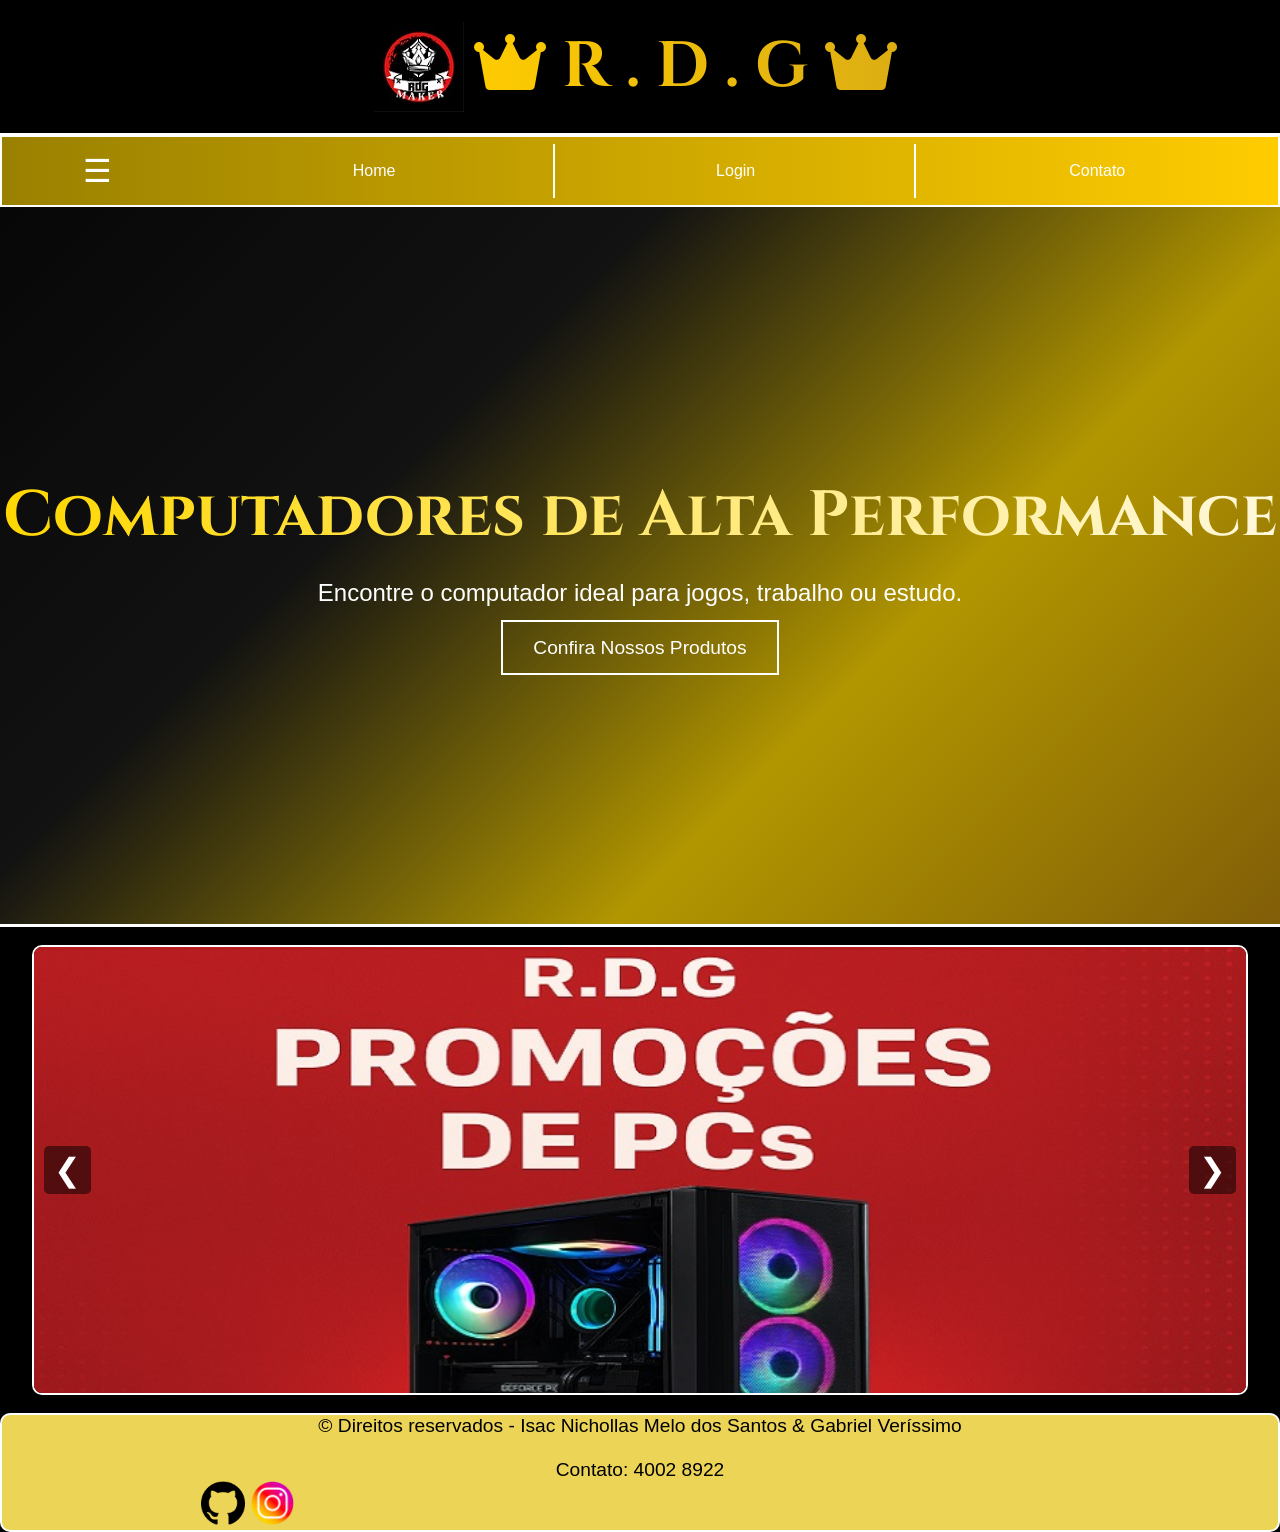
<file: index.html>
<!DOCTYPE html>
<html lang="pt-br">

<head>
    <meta charset="UTF-8">
    <meta name="viewport" content="width=device-width, initial-scale=1.0">
    <title>R.D.G</title>
    <link rel="stylesheet" href="css/estilo.css">
    <link rel="stylesheet" href="https://cdnjs.cloudflare.com/ajax/libs/font-awesome/6.0.0/css/all.min.css">
    <link rel="shortcut icon" href="imagens/club.jpg" type="image/x-icon">
    <link href="https://fonts.googleapis.com/css2?family=Cinzel:wght@400;700&display=swap" rel="stylesheet">
</head>

<body>
    <div id="container">

        <!-- TOPO -->
        <div id="topo">
            <img src="imagens/club.jpg" alt>
            <h1><i class="fas fa-crown"></i> R . D . G <i class="fas fa-crown"></i></h1>
        </div>

        <!-- MENU PRINCIPAL -->
        <div id="menu">

            <!-- Esse link não leva a lugar nenhum, só serve para o JS pegar o botão e abrir o menu -->
            <a href="javascript:void(0);" id="menu-toggle">☰</a>

            <div class="menu-links">
                <a href="#">Home</a>
                <a href="pages/login.html">Login</a>
                <a href="#direitos">Contato</a>
            </div>
        </div>

        <!-- MENU LATERAL -->
        <div id="menu-lateral">

            <!-- Mesmo esquema: esse botão não vai para lugar nenhum, só serve para o JS fechar o menu -->
            <a href="javascript:void(0);" id="close-btn">×</a>

            <a href="#">Home</a>
            <a href="pages/produtos.html">Produtos</a>
            <a href="#direitos">Contato</a>
        </div>

        <!-- BANNER -->
        <section id="banner">
            <div class="banner-content">
                <h1>Computadores de Alta Performance</h1>
                <p>Encontre o computador ideal para jogos, trabalho ou estudo.</p>
                <a href="pages/produtos.html" class="btn-banner">Confira Nossos Produtos</a>
            </div>
        </section>
    </div>

    <main>
        <div id="ftrans">
            <div class="slides">
                <img src="imagens/file_000000001890720e9374ab65b354742d.jpg" alt>
                <img src="imagens/file_00000000cdbc71f5bb22218f8a89fe6c.jpg" alt>
                <img src="imagens/file_00000000f84471f580b337058ec8b56f.jpg" alt>
            </div>

            <!-- Botões -->
            <button class="prev">&#10094;</button>
            <button class="next">&#10095;</button>
        </div>

        <!--
        <div id="venda">
            <img src="imagens/images.jpg" alt="" class="pc">
            <img src="imagens/o-laptop-está-quebrado-em-pedaços-tela-rachada-teclado-resíduos-de-eletro-computador-antigo-isolado-fundo-branco-computadores-217069352.jpg" alt="" class="pc">
        </div>
        -->
    </main>

    <!-- Esse script chama o arquivo JS onde está todo o código que faz o menu e o slide funcionarem -->
    <script src="js/script.js"></script>

    <footer>
        <div id="direitos">
            <p>&#169 Direitos reservados - Isac Nichollas Melo dos Santos & Gabriel Veríssimo</p> <br>
            <p>Contato: 4002 8922</p>
            <div id="redesocial">
                <a href="https://github.com/"><img src="imagens/25231.png" alt="" width="5%"></a>
                <a href="#"><img src="imagens/instagram.png" alt="" width="5%"></a>
            </div>
        </div>
    </footer>
</body>

</html>
</file>
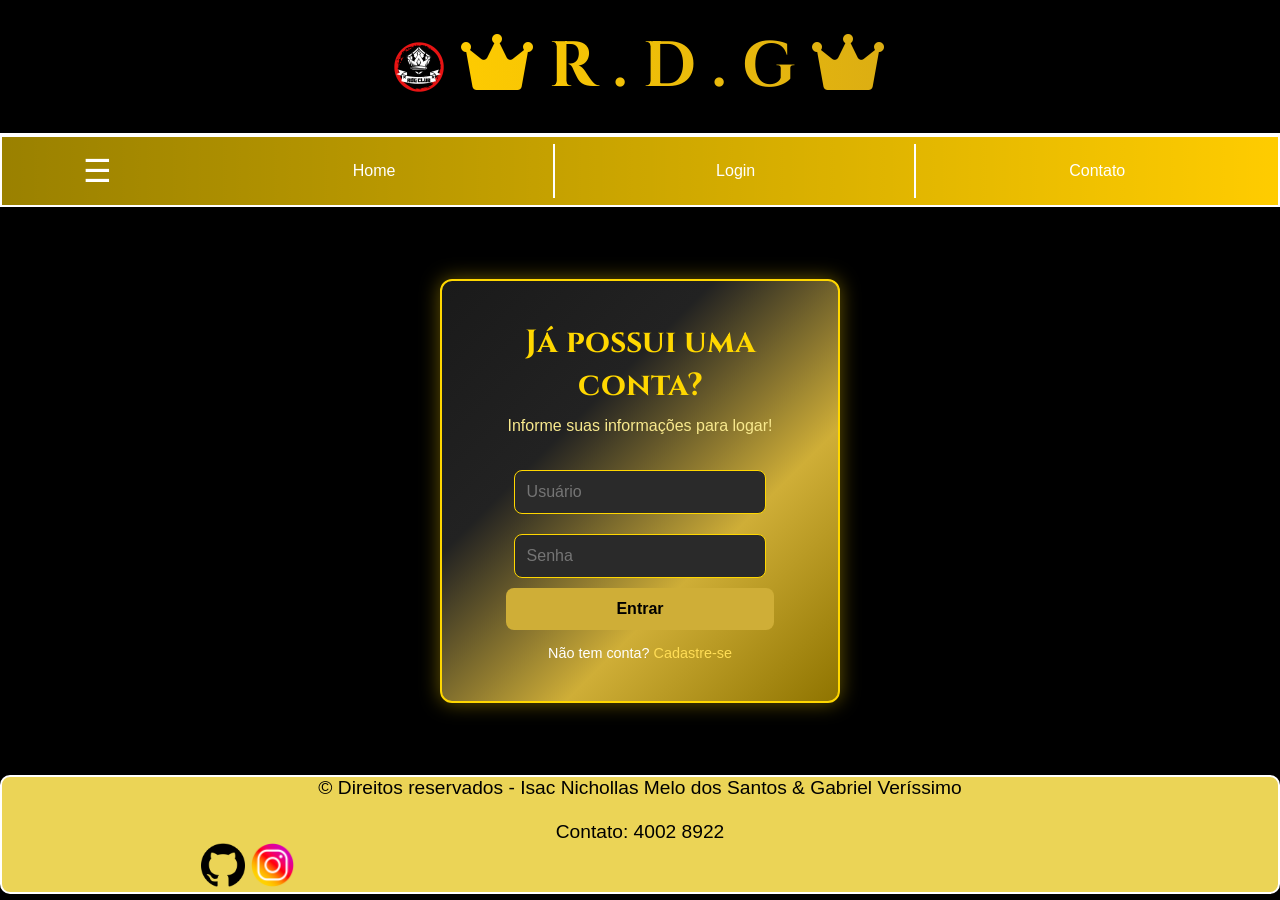
<file: pages/login.html>
<!DOCTYPE html>
<html lang="pt-BR">

<head>
    <meta charset="UTF-8">
    <meta name="viewport" content="width=device-width, initial-scale=1.0">
    <title>Login - R.D.G</title>
    <link rel="stylesheet" href="../css/estilo.css">
    <link rel="stylesheet" href="https://cdnjs.cloudflare.com/ajax/libs/font-awesome/6.0.0/css/all.min.css">
    <link rel="shortcut icon" href="../imagens/club.jpg" type="image/x-icon">
    <link href="https://fonts.googleapis.com/css2?family=Cinzel:wght@400;700&display=swap" rel="stylesheet">
</head>

<body>
    <div id="container">
        <div id="topo">
            <img src="../imagens/rdg.png" alt>
            <h1><i class="fas fa-crown"></i> R . D . G <i class="fas fa-crown"></i></h1>
        </div>

        <!-- MENU PRINCIPAL -->
        <div id="menu">

            <!-- Esse botão não abre página nenhuma, ele só existe pra o JS pegar e abrir o menu lateral -->
            <a href="javascript:void(0);" id="menu-toggle">☰</a>

            <div class="menu-links">
                <a href="../index.html">Home</a>
                <a href="#">Login</a>
                <a href="#direitos">Contato</a>
            </div>
        </div>

        <!-- MENU LATERAL -->
        <div id="menu-lateral">

            <!-- Esse botão também não vai pra lugar algum, é só o que o JS usa para fechar o menu -->
            <a href="javascript:void(0);" id="close-btn">×</a>

            <a href="../index.html">Home</a>
            <a href="produtos.html">Produtos</a>
            <a href="#direitos">Contato</a>
        </div>

        <!-- TELA DE LOGIN -->
        <div id="tela-login">
            <h1>Já possui uma conta?</h1>
            <h4>Informe suas informações para logar!</h4>

            <form id="form-login">
                <input type="text" placeholder="Usuário" required>
                <input type="password" placeholder="Senha" required>
                <button type="submit">Entrar</button>
            </form>

            <p>Não tem conta? <a href="#">Cadastre-se</a></p>
        </div>

        <!-- Aqui o HTML chama o JS externo, que é o responsável por fazer o menu aparecer e sumir -->
        <script src="../js/script.js"></script>
    </div>

    <footer>
        <div id="direitos">
            <p>&#169 Direitos reservados - Isac Nichollas Melo dos Santos & Gabriel Veríssimo</p> <br>
            <p>Contato: 4002 8922</p>
            <div id="redesocial">
                <a href="https://github.com/"><img src="../imagens/25231.png" alt="" width="5%"></a>
                <a href="#"><img src="../imagens/instagram.png" alt="" width="5%"></a>
            </div>
        </div>
    </footer>
</body>

</html>
</file>
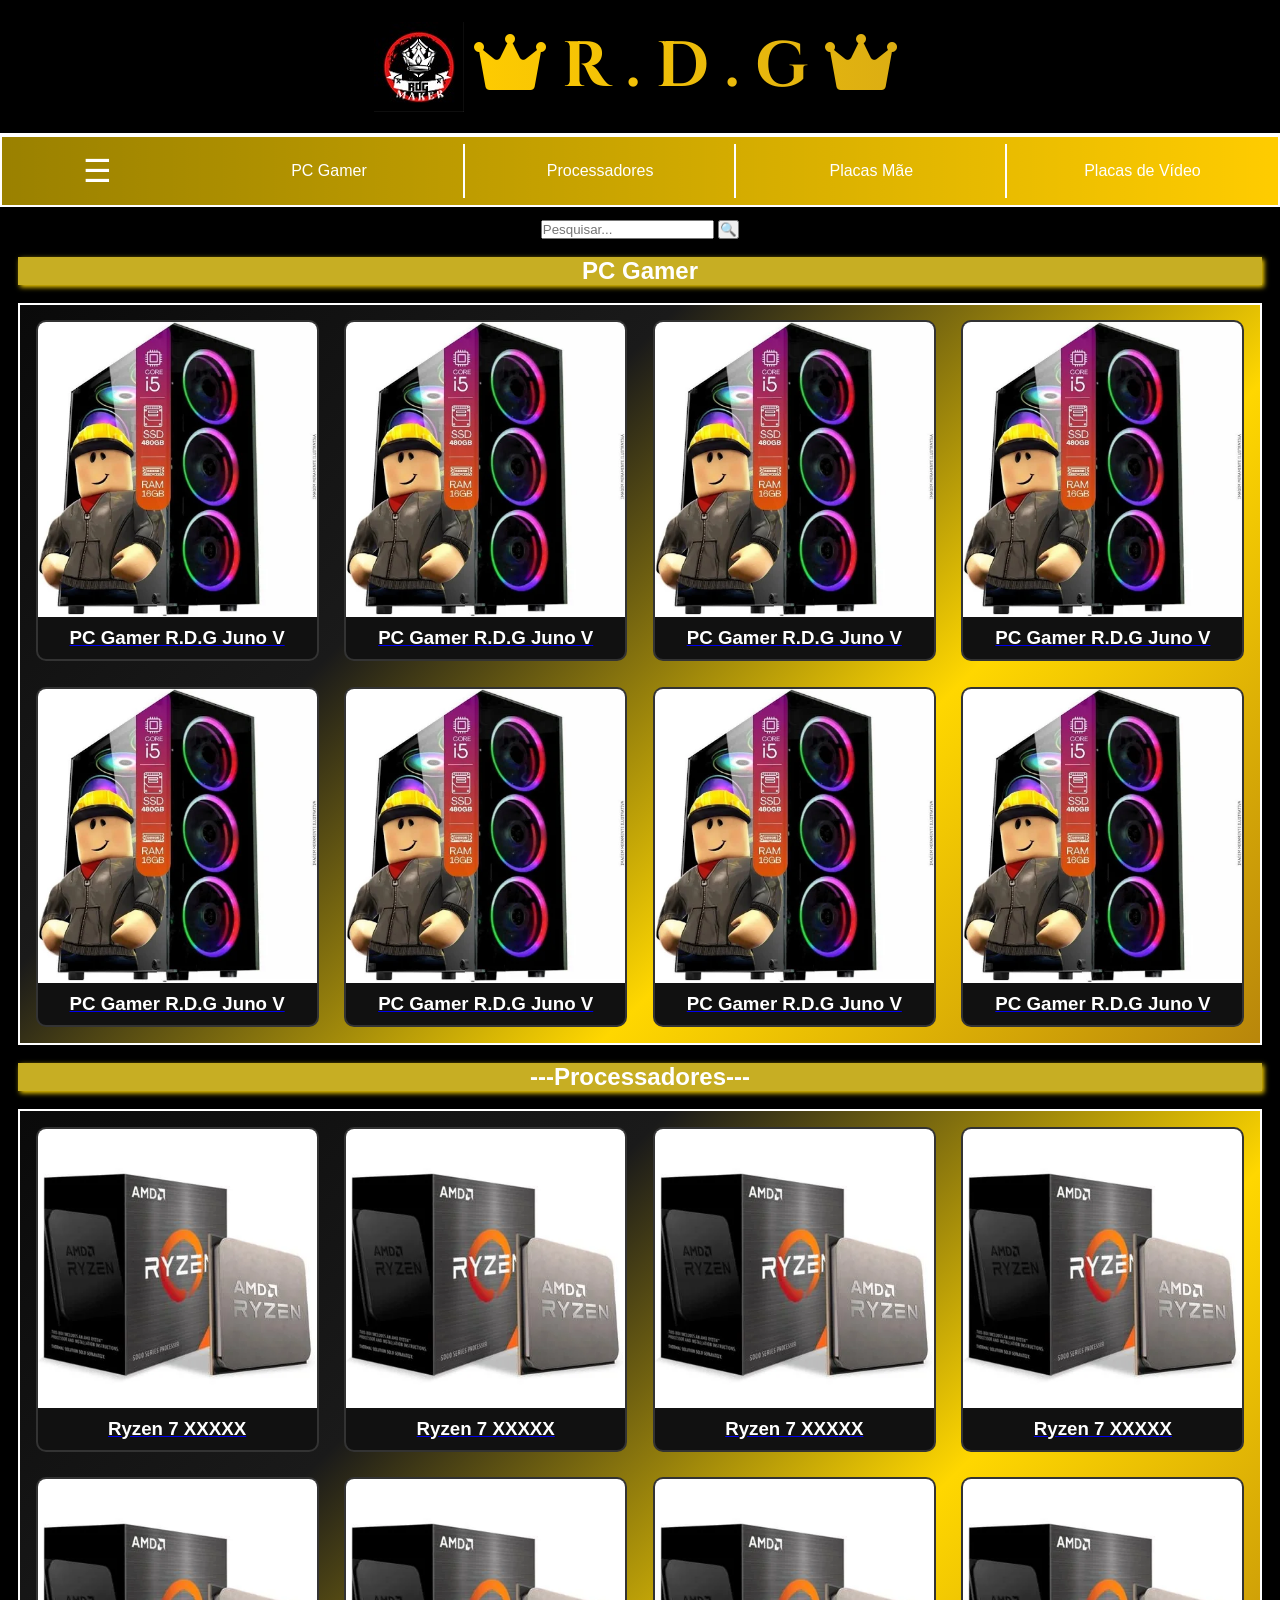
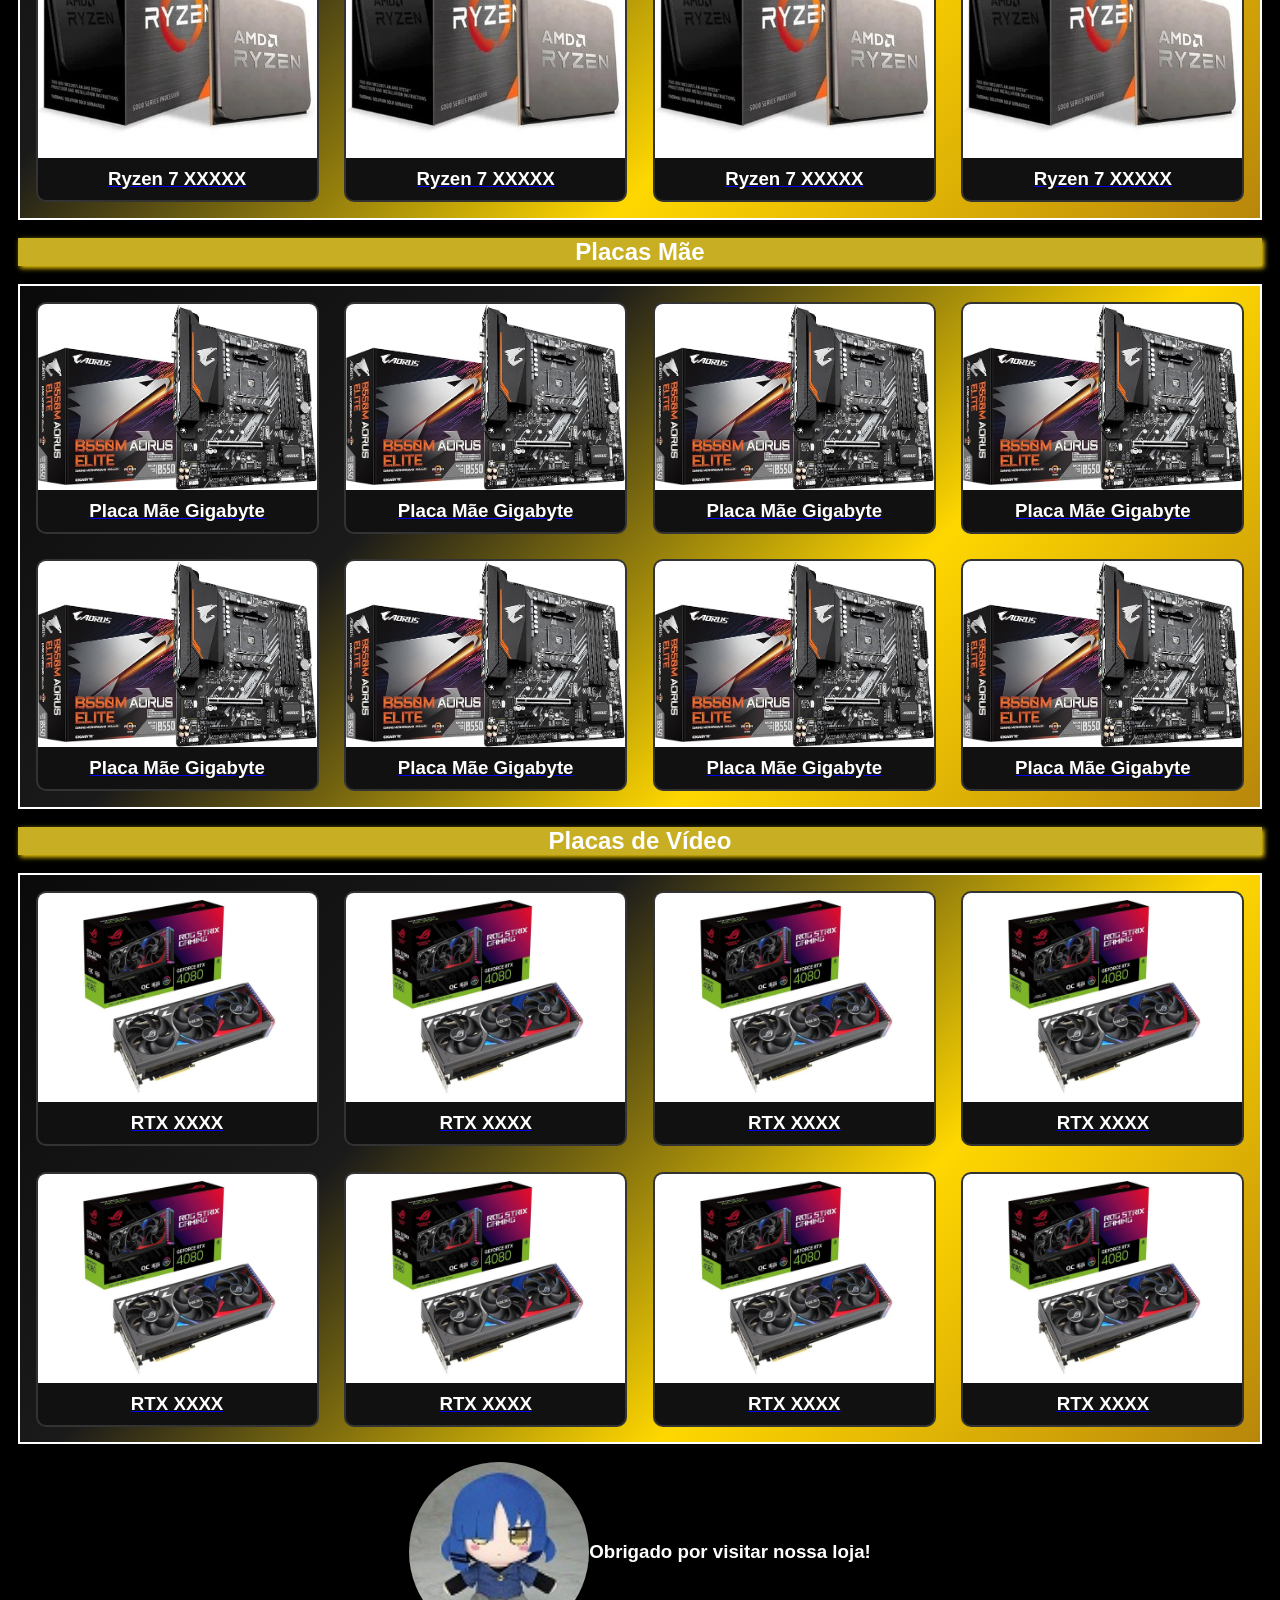
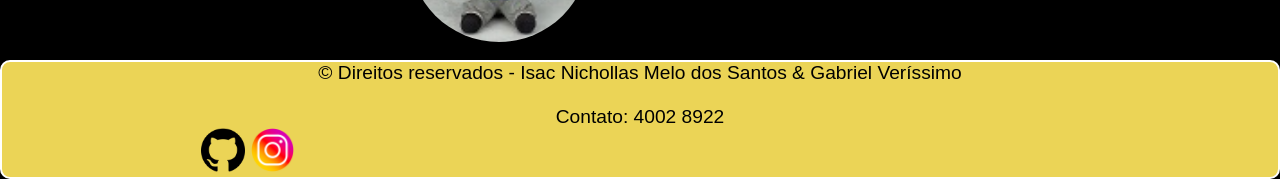
<file: pages/produtos.html>
<!DOCTYPE html>
<html lang="pt-br">

<head>
    <meta charset="UTF-8">
    <meta name="viewport" content="width=device-width, initial-scale=1.0">
    <title>Produtos</title>
    <link href="https://fonts.googleapis.com/css2?family=Cinzel:wght@400;700&display=swap" rel="stylesheet">
    <link rel="stylesheet" href="https://cdnjs.cloudflare.com/ajax/libs/font-awesome/6.0.0/css/all.min.css">
    <link rel="shortcut icon" href="../imagens/rdg.png" type="image/x-icon">
    <link rel="stylesheet" href="../css/estilo.css">
</head>

<body>
    <main>
        <header>
            <div id="topo">
                <img src="../imagens/club.jpg" alt>
                <h1><i class="fas fa-crown"></i> R . D . G <i class="fas fa-crown"></i></h1>
            </div>
        </header>

        <div id="container">

            <div id="menu">

                <!-- Esse botão não abre página; ele só serve pro JS pegar e abrir o menu lateral -->
                <a href="javascript:void(0);" id="menu-toggle">☰</a>

                <div class="menu-links">
                    <a href="#gamer">PC Gamer</a>
                    <a href="#processador">Processadores</a>
                    <a href="#placa">Placas Mãe</a>
                    <a href="#video">Placas de Vídeo</a>
                </div>
            </div>

            <div id="menu-lateral">

                <!-- Esse botão só existe para o JS conseguir fechar o menu -->
                <a href="javascript:void(0);" id="close-btn">×</a>

                <a href="../index.html">Home</a>
                <a href="#">Produtos</a>
                <a href="#direitos">Contato</a>
            </div>

            <!-- Aqui o JS é carregado, e ele é quem faz o menu abrir e fechar -->
            <script src="../js/script.js"></script>

            <div id="pesquisa">
                <div class="search-box">
                    <input type="text" class="search-input" placeholder="Pesquisar...">
                    <button type="submit" class="search-button">
                        &#128269;
                    </button>
                </div>
            </div>

            <h2>PC Gamer</h2>
            <div class="compras" id="gamer">

                <!-- Os produtos começam aqui -->
                <div class="pc" id="pc2">
                    <a href="#">
                        <img src="../imagens/images.jpg" alt="">
                        <h3>PC Gamer R.D.G Juno V</h3>
                    </a>
                </div>

                <!-- O resto segue igual, então mantive como está -->
                <div class="pc" id="pc2">
                    <a href="#">
                        <img src="../imagens/images.jpg" alt="">
                        <h3>PC Gamer R.D.G Juno V</h3>
                    </a>
                </div>
                <div class="pc" id="pc2">
                    <a href="#">
                        <img src="../imagens/images.jpg" alt="">
                        <h3>PC Gamer R.D.G Juno V</h3>
                    </a>
                </div>
                <div class="pc" id="pc2">
                    <a href="#">
                        <img src="../imagens/images.jpg" alt="">
                        <h3>PC Gamer R.D.G Juno V</h3>
                    </a>
                </div>
                <div class="pc" id="pc2">
                    <a href="#">
                        <img src="../imagens/images.jpg" alt="">
                        <h3>PC Gamer R.D.G Juno V</h3>
                    </a>
                </div>
                <div class="pc" id="pc2">
                    <a href="#">
                        <img src="../imagens/images.jpg" alt="">
                        <h3>PC Gamer R.D.G Juno V</h3>
                    </a>
                </div>
                <div class="pc" id="pc2">
                    <a href="#">
                        <img src="../imagens/images.jpg" alt="">
                        <h3>PC Gamer R.D.G Juno V</h3>
                    </a>
                </div>
                <div class="pc" id="pc2">
                    <a href="#">
                        <img src="../imagens/images.jpg" alt="">
                        <h3>PC Gamer R.D.G Juno V</h3>
                    </a>
                </div>
            </div>

            <h2>---Processadores---</h2>
            <div id="processador" class="compras">

                <div class="pc">
                    <a href="#">
                        <img src="../imagens/ryzen.jpg" alt="">
                        <h3>Ryzen 7 XXXXX</h3>
                    </a>
                </div>

                <!-- Mantive o resto igual -->
                <div class="pc">
                    <a href="#">
                        <img src="../imagens/ryzen.jpg" alt="">
                        <h3>Ryzen 7 XXXXX</h3>
                    </a>
                </div>
                <div class="pc">
                    <a href="#">
                        <img src="../imagens/ryzen.jpg" alt="">
                        <h3>Ryzen 7 XXXXX</h3>
                    </a>
                </div>
                <div class="pc">
                    <a href="#">
                        <img src="../imagens/ryzen.jpg" alt="">
                        <h3>Ryzen 7 XXXXX</h3>
                    </a>
                </div>
                <div class="pc">
                    <a href="#">
                        <img src="../imagens/ryzen.jpg" alt="">
                        <h3>Ryzen 7 XXXXX</h3>
                    </a>
                </div>
                <div class="pc">
                    <a href="#">
                        <img src="../imagens/ryzen.jpg" alt="">
                        <h3>Ryzen 7 XXXXX</h3>
                    </a>
                </div>
                <div class="pc">
                    <a href="#">
                        <img src="../imagens/ryzen.jpg" alt="">
                        <h3>Ryzen 7 XXXXX</h3>
                    </a>
                </div>
                <div class="pc">
                    <a href="#">
                        <img src="../imagens/ryzen.jpg" alt="">
                        <h3>Ryzen 7 XXXXX</h3>
                    </a>
                </div>
            </div>

            <h2>Placas Mãe</h2>
            <div class="compras" id="placa">

                <div class="pc">
                    <a href="#">
                        <img src="../imagens/placa.jpg" alt="">
                        <h3>Placa Mãe Gigabyte</h3>
                    </a>
                </div>

                <!-- Mantive os demais iguais -->
                <div class="pc">
                    <a href="#">
                        <img src="../imagens/placa.jpg" alt="">
                        <h3>Placa Mãe Gigabyte</h3>
                    </a>
                </div>
                <div class="pc">
                    <a href="#">
                        <img src="../imagens/placa.jpg" alt="">
                        <h3>Placa Mãe Gigabyte</h3>
                    </a>
                </div>
                <div class="pc">
                    <a href="#">
                        <img src="../imagens/placa.jpg" alt="">
                        <h3>Placa Mãe Gigabyte</h3>
                    </a>
                </div>
                <div class="pc">
                    <a href="#">
                        <img src="../imagens/placa.jpg" alt="">
                        <h3>Placa Mãe Gigabyte</h3>
                    </a>
                </div>
                <div class="pc">
                    <a href="#">
                        <img src="../imagens/placa.jpg" alt="">
                        <h3>Placa Mãe Gigabyte</h3>
                    </a>
                </div>
                <div class="pc">
                    <a href="#">
                        <img src="../imagens/placa.jpg" alt="">
                        <h3>Placa Mãe Gigabyte</h3>
                    </a>
                </div>
                <div class="pc">
                    <a href="#">
                        <img src="../imagens/placa.jpg" alt="">
                        <h3>Placa Mãe Gigabyte</h3>
                    </a>
                </div>
            </div>

            <h2>Placas de Vídeo</h2>
            <div class="compras" id="video">

                <div class="pc">
                    <a href="#">
                        <img src="../imagens/video.jpg" alt="">
                        <h3>RTX XXXX</h3>
                    </a>
                </div>

                <!-- Outros itens mantidos -->
                <div class="pc">
                    <a href="#">
                        <img src="../imagens/video.jpg" alt="">
                        <h3>RTX XXXX</h3>
                    </a>
                </div>
                <div class="pc">
                    <a href="#">
                        <img src="../imagens/video.jpg" alt="">
                        <h3>RTX XXXX</h3>
                    </a>
                </div>
                <div class="pc">
                    <a href="#">
                        <img src="../imagens/video.jpg" alt="">
                        <h3>RTX XXXX</h3>
                    </a>
                </div>
                <div class="pc">
                    <a href="#">
                        <img src="../imagens/video.jpg" alt="">
                        <h3>RTX XXXX</h3>
                    </a>
                </div>
                <div class="pc">
                    <a href="#">
                        <img src="../imagens/video.jpg" alt="">
                        <h3>RTX XXXX</h3>
                    </a>
                </div>
                <div class="pc">
                    <a href="#">
                        <img src="../imagens/video.jpg" alt="">
                        <h3>RTX XXXX</h3>
                    </a>
                </div>
                <div class="pc">
                    <a href="#">
                        <img src="../imagens/video.jpg" alt="">
                        <h3>RTX XXXX</h3>
                    </a>
                </div>
            </div>

            <div id="agradecimento">
                <img src="../imagens/ryo.jpg" alt="">
                <h3>Obrigado por visitar nossa loja!</h3>
            </div>
        </div>

        <footer>
            <div id="direitos">
                <p>&#169 Direitos reservados - Isac Nichollas Melo dos Santos & Gabriel Veríssimo</p> <br>
                <p>Contato: 4002 8922</p>
                <div id="redesocial">
                    <a href="https://github.com/"><img src="../imagens/25231.png" alt="" width="5%"></a>
                    <a href="#"><img src="../imagens/instagram.png" alt="" width="5%"></a>
                </div>
            </div>
        </footer>
    </main>
</body>

</html>
</file>
<file: css/estilo.css>
/* ==================== RESET E BASE ==================== */
* {
    box-sizing: border-box;
    margin: 0;
    padding: 0;
    font-family: 'Poppins', Arial, sans-serif;
}

body {
    background-color: black;
    color: white;
    overflow-x: hidden;
}

/* ==================== TOPO ==================== */
#topo {
    display: flex;
    justify-content: center;
    align-items: center;
    padding: 1.5vh 0;
    background-color: black;
    border-bottom: 2px solid white;
    opacity: 0;
    transform: translateY(-40px);
    animation: surgirTopo 1.5s ease-out forwards;
}

#topo h1 {
    font-family: 'Cinzel', serif;
    background-image: linear-gradient(to right, rgb(255, 204, 0), rgb(219, 173, 19));
    -webkit-background-clip: text;
    color: transparent;
    display: inline-block;
    font-size: 4rem;
    font-weight: bold;
    text-align: center;
    padding: 10px;
    animation: brilhoTitulo 3s ease-in-out infinite alternate;
}

/* ==================== MENU PRINCIPAL ==================== */
#menu {
    display: flex;
    align-items: center;
    width: 100%;
    height: 8vh;
    background-image: linear-gradient(to right, rgba(255, 213, 0, 0.603), rgb(255, 204, 0));
    border: 2px solid white;
    animation: fadeIn 1.5s ease-in forwards;
    opacity: 0;
}

#menu a#menu-toggle {
    font-size: 2rem;
    color: white;
    text-decoration: none;
    width: 15%;
    display: flex;
    justify-content: center;
    align-items: center;
    animation: pulsar 2s infinite ease-in-out;
}

.menu-links {
    display: flex;
    flex: 1;
    height: 100%;
}

.menu-links a {
    flex: 1;
    color: white;
    text-decoration: none;
    display: flex;
    justify-content: center;
    align-items: center;
    height: 100%;
    font-weight: 500;
    position: relative;
    transition: background 0.3s ease, color 0.3s ease, transform 0.3s;
}

.menu-links a:not(:last-child)::after {
    content: "";
    position: absolute;
    top: 10%;
    right: 0;
    width: 2px;
    height: 80%;
    background-color: white;
}

.menu-links a:hover {
    color: #ffffff;
    background-image: linear-gradient(to right, #332b00, #b89e00);
    transform: scale(1.05);
}

/* ==================== MENU LATERAL ==================== */
#menu-lateral {
    height: 100%;
    width: 0;
    position: fixed;
    top: 0;
    left: 0;
    background-color: rgba(0, 0, 0, 0.9);
    overflow-x: hidden;
    transition: 0.3s;
    padding-top: 60px;
    z-index: 9999;
}

#menu-lateral a {
    padding: 15px 8px 15px 32px;
    text-decoration: none;
    font-size: 22px;
    color: #818181;
    display: block;
    transition: 0.3s;
    border-bottom: 1px solid white;
}

#menu-lateral a:hover {
    color: gold;
    transform: translateX(5px);
}

#close-btn {
    position: absolute;
    top: 0;
    right: 25px;
    font-size: 36px;
    color: #818181;
    text-decoration: none;
}

#close-btn:hover {
    color: gold;
}

#menu-lateral.open {
    width: 250px;
}

/* ==================== BANNER ==================== */
#banner {
    position: relative;
    width: 100%;
    height: 80vh;
    background: linear-gradient(135deg, #0a0a0a, #1a1a1a, #FFD700, #b8860b);
    display: flex;
    justify-content: center;
    align-items: center;
    text-align: center;
    color: white;
    border-bottom: 3px solid white;
    margin-bottom: 2vh;
    opacity: 0;
    animation: fadeIn 2s ease-in forwards;
}

#banner::before {
    content: "";
    position: absolute;
    top: 0;
    left: 0;
    right: 0;
    bottom: 0;
    background: rgba(0, 0, 0, 0.3);
    z-index: 1;
    pointer-events: none;
}

.banner-content {
    position: relative;
    z-index: 2;
}

.banner-content h1 {
    font-family: 'Cinzel', serif;
    font-size: 4rem;
    background-image: linear-gradient(to right, #FFD700, #FFF8DC);
    -webkit-background-clip: text;
    color: transparent;
    margin-bottom: 20px;
    animation: brilhoTitulo 3s ease-in-out infinite alternate;
}

.banner-content p {
    font-size: 1.5rem;
    margin-bottom: 30px;
}

.btn-banner {
    padding: 15px 30px;
    font-size: 1.2rem;
    color: white;
    text-decoration: none;
    border: 2px solid white;
    transition: 0.3s;
    position: relative;
    z-index: 2;
}

.btn-banner:hover {
    background-color: #FFD700;
    border-color: #FFD700;
    color: black;
    transform: scale(1.1);
}

/* ==================== FTRANS ==================== */
#ftrans {
    position: relative;
    width: 95%;
    height: 50vh;
    margin: 0 auto;
    overflow: hidden;
    border: 2px solid white;
    border-radius: 10px;
    animation: fadeIn 1.5s ease-in forwards;
}

.slides {
    display: flex;
    height: 100%;
    transition: transform 0.8s ease-in-out;
}

.slides img {
    width: 100%;
    height: 100%;
    flex-shrink: 0;
    object-fit: cover;
}

/* --- Corrige posição dos botões do carrossel --- */
#ftrans button {
    position: absolute;
    top: 50%;
    transform: translateY(-50%);
    background: rgba(0, 0, 0, 0.5);
    color: white;
    border: none;
    font-size: 2rem;
    padding: 5px 10px;
    cursor: pointer;
    border-radius: 5px;
    transition: background 0.3s, transform 0.3s;
    z-index: 10;
}

/* Botão esquerdo */
#ftrans button:first-of-type {
    left: 10px;
}

/* Botão direito */
#ftrans button:last-of-type {
    right: 10px;
}

/* Efeito hover */
#ftrans button:hover {
    background: rgba(255, 215, 0, 0.8);
    transform: scale(1.2);
}


/* ==================== PRODUTOS ==================== */
#pesquisa {
    margin: 1%;
    display: flex;
    justify-content: center;
}

.compras {
    display: grid;
    grid-template-columns: repeat(4, minmax(20%, 1fr));
    gap: 20px;
    border: 2px solid white;
    margin: 2vh;
    padding: 1%;
    background: linear-gradient(135deg, #0a0a0a, #1a1a1a, #FFD700, #b8860b);
}

.pc {
    margin: 1%;
    background-color: #111;
    border: 2px solid #333;
    border-radius: 10px;
    overflow: hidden;
    opacity: 0;
    transform: translateY(30px);
    animation: aparecerItem 1s ease-out forwards;
    transition: transform 0.3s, box-shadow 0.3s;
}

.pc img {
    width: 100%;
    height: auto;
    display: block;
    transition: transform 0.4s;
}

.pc:hover {
    transform: translateY(-10px) scale(1.05);
    box-shadow: 0 0 20px rgba(255, 215, 0, 0.6);
}

.pc:hover img {
    transform: scale(1.1);
}

.pc h3 {
    color: white;
    text-align: center;
    padding: 10px;
}

h2 {
    color: white;
    text-align: center;
    background-color: rgb(199, 174, 35);
    margin: 2vh;
    box-shadow: 2px 2px 5px gold;
    opacity: 0;
    animation: fadeIn 1.5s ease-in-out forwards;
}

/* ==================== AGRADECIMENTO ==================== */
#agradecimento {
    display: flex;
    color: white;
    justify-content: center;
    align-items: center;
    opacity: 0;
    transform: translateY(40px);
    animation: subir 1.5s ease-out forwards;
}

#agradecimento img {
    border-radius: 50%;
    width: 180px;
    animation: girarLento 10s linear infinite;
}

#agradecimento img:hover {
    transform: scale(1.1);
    transition: transform 0.3s ease;
}

/* ==================== LOGIN ==================== */
#tela-login {
    color: white;
    background: linear-gradient(135deg, #1a1a1a, #222, #cfae37, #8f7400);
    border: 2px solid gold;
    border-radius: 12px;
    width: 400px;
    margin: 8vh auto;
    padding: 40px;
    text-align: center;
    box-shadow: 0 0 20px rgba(255, 215, 0, 0.4);
    animation: brilhoFundo 6s infinite alternate;
}

#tela-login h1 {
    font-family: 'Cinzel', serif;
    margin-bottom: 10px;
    font-size: 2rem;
    color: gold;
    animation: brilhoTexto 3s infinite alternate;
}

#tela-login h4 {
    font-weight: normal;
    margin-bottom: 25px;
    color: #f8e98d;
}

#tela-login form {
    display: flex;
    flex-direction: column;
    align-items: center;
}

#tela-login input {
    width: 80%;
    padding: 12px;
    margin: 10px 0;
    border: 1px solid gold;
    border-radius: 8px;
    outline: none;
    font-size: 1rem;
    background-color: #2a2a2a;
    color: white;
    transition: 0.3s;
}

#tela-login input:focus {
    border-color: #ffd700;
    box-shadow: 0 0 10px gold;
}

#tela-login button {
    width: 85%;
    padding: 12px;
    background-color: #cfae37;
    border: none;
    border-radius: 8px;
    color: black;
    font-size: 1rem;
    font-weight: bold;
    cursor: pointer;
    transition: background 0.3s ease;
    animation: pulsarBotao 2.5s infinite ease-in-out;
}

#tela-login button:hover {
    background-color: #ffdf00;
}

/* ==================== DIREITOS ==================== */
#direitos {
    color: black;
    font-size: 1.2rem;
    background-color: #ebd456;
    border-radius: 10px;
    border: 2px solid white;
    margin-top: 2vh;
    display: flex;
    flex-direction: column;
    align-items: center;
    animation: fadeIn 2s ease-in forwards;
}

/* ==================== KEYFRAMES ==================== */
@keyframes surgirTopo {
    to {
        opacity: 1;
        transform: translateY(0);
    }
}

@keyframes fadeIn {
    to {
        opacity: 1;
    }
}

@keyframes brilhoTitulo {
    from {
        text-shadow: 0 0 5px gold;
    }

    to {
        text-shadow: 0 0 25px yellow;
    }
}

@keyframes aparecerItem {
    to {
        opacity: 1;
        transform: translateY(0);
    }
}

@keyframes subir {
    to {
        opacity: 1;
        transform: translateY(0);
    }
}

@keyframes girarLento {
    from {
        transform: rotate(0deg);
    }

    to {
        transform: rotate(360deg);
    }
}

@keyframes pulsar {
    0%, 100% {
        transform: scale(1);
        color: white;
    }

    50% {
        transform: scale(1.2);
        color: gold;
    }
}

@keyframes brilhoFundo {
    0% {
        box-shadow: 0 0 15px rgba(255, 215, 0, 0.3);
    }

    50% {
        box-shadow: 0 0 25px rgba(255, 215, 0, 0.6);
    }

    100% {
        box-shadow: 0 0 15px rgba(255, 215, 0, 0.3);
    }
}

@keyframes brilhoTexto {
    0% {
        text-shadow: 0 0 10px rgba(255, 215, 0, 0.6);
    }

    100% {
        text-shadow: 0 0 25px rgba(255, 255, 150, 1);
    }
}

/* ==================== RESPONSIVIDADE ==================== */
@media (max-width: 1000px) {
    #topo h1 {
        font-size: 2rem;
    }

    .banner-content h1 {
        font-size: 2rem;
    }

    .compras {
        grid-template-columns: repeat(2, 1fr);
    }
}

@media (max-width: 600px) {
    #topo h1 {
        font-size: 1.5rem;
    }

    .banner-content h1 {
        font-size: 1.5rem;
    }

    .compras {
        grid-template-columns: 1fr;
    }
}

#tela-login p {
    margin-top: 15px;
    font-size: 0.9rem;
}

#tela-login a {
    color: #ffdd55;
    text-decoration: none;
}

#tela-login a:hover {
    text-decoration: underline;
}


/* ==================== DIREITOS ==================== */
#direitos {
    color: black;
    font-size: 1.2rem;
    background-color: #ebd456;
    border-radius: 10px;
    border: 2px solid white;
    margin-top: 2vh;
    display: flex;
    flex-direction: column;
    align-items: center;
}
/* --- Efeito pulsar dourado para os inputs --- */
#tela-login input {
    animation: pulsarBotao 3s infinite ease-in-out;
}

/* (já existente, mas garantindo que está aí) */
@keyframes pulsarBotao {
    0% {
        transform: scale(1);
        box-shadow: 0 0 8px rgba(255, 215, 0, 0.3);
    }
    50% {
        transform: scale(1.05);
        box-shadow: 0 0 18px rgba(255, 215, 0, 0.7);
    }
    100% {
        transform: scale(1);
        box-shadow: 0 0 8px rgba(255, 215, 0, 0.3);
    }
}
</file>
